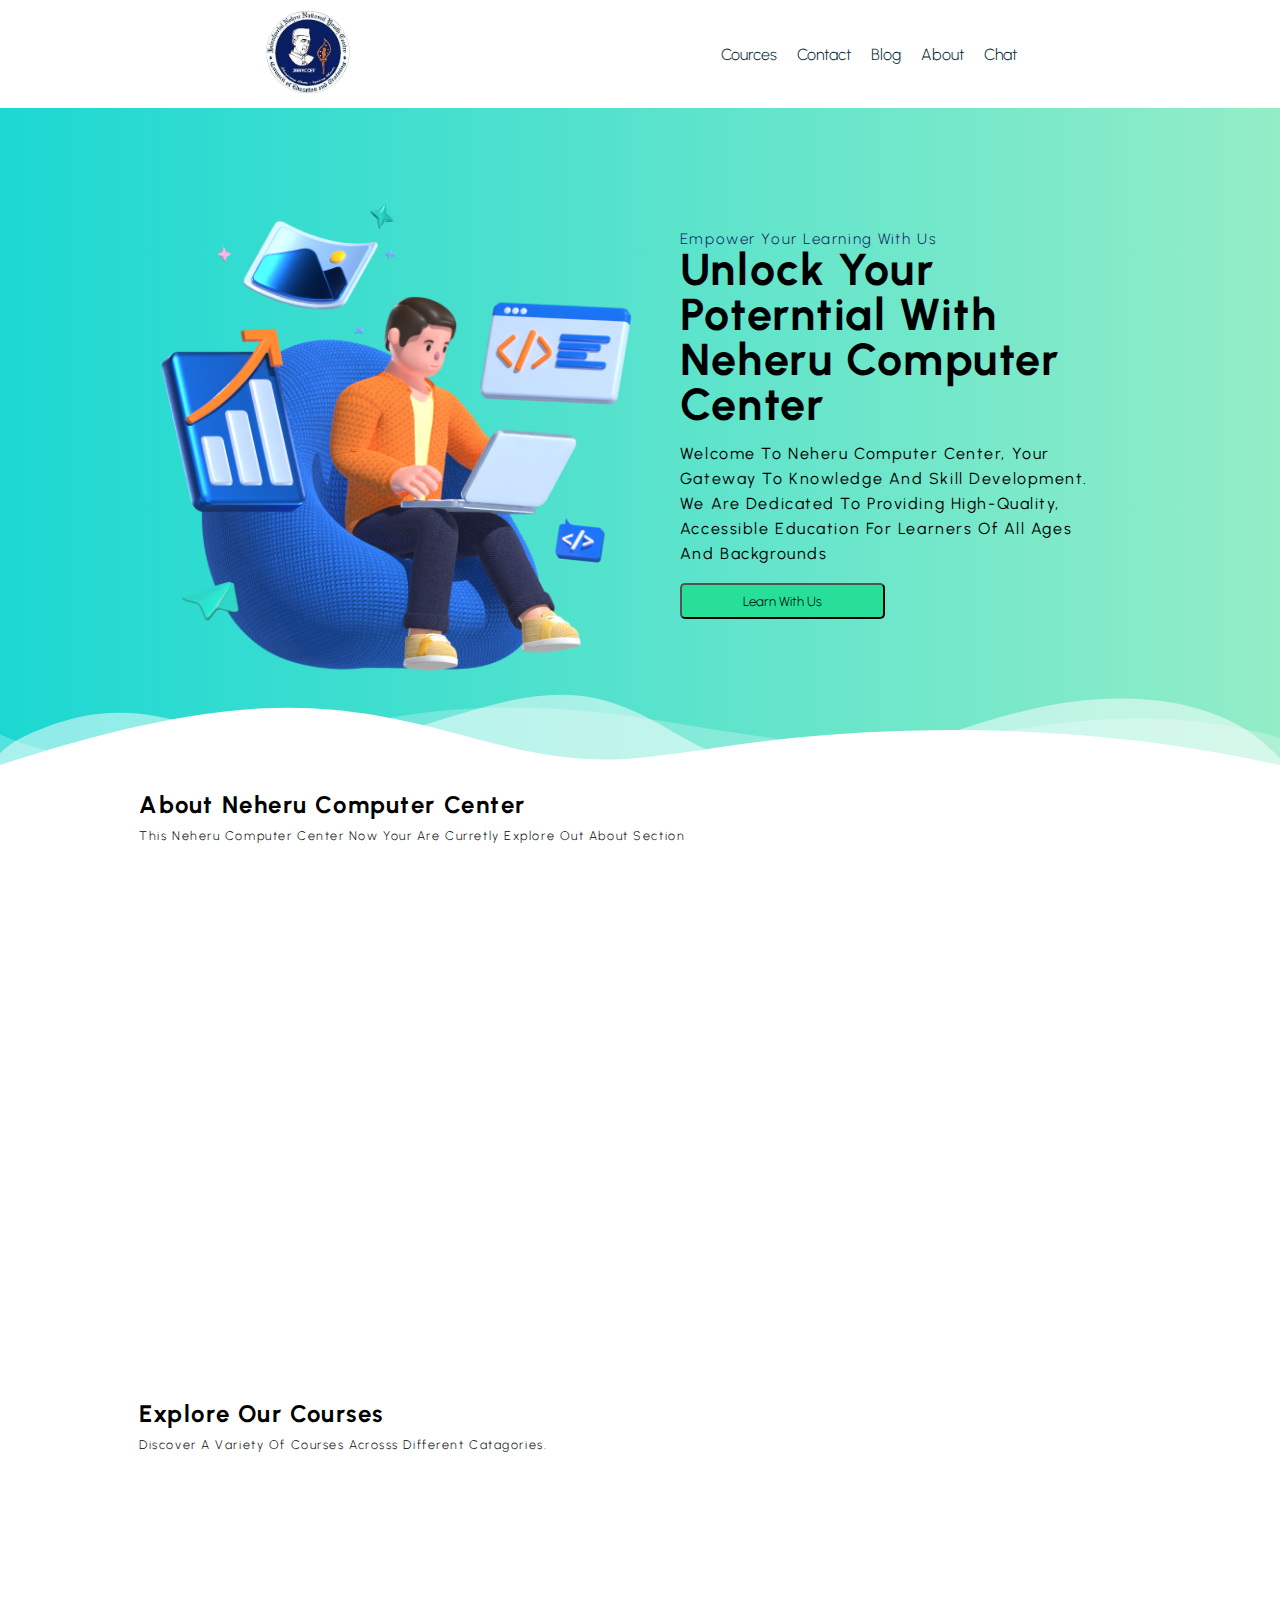
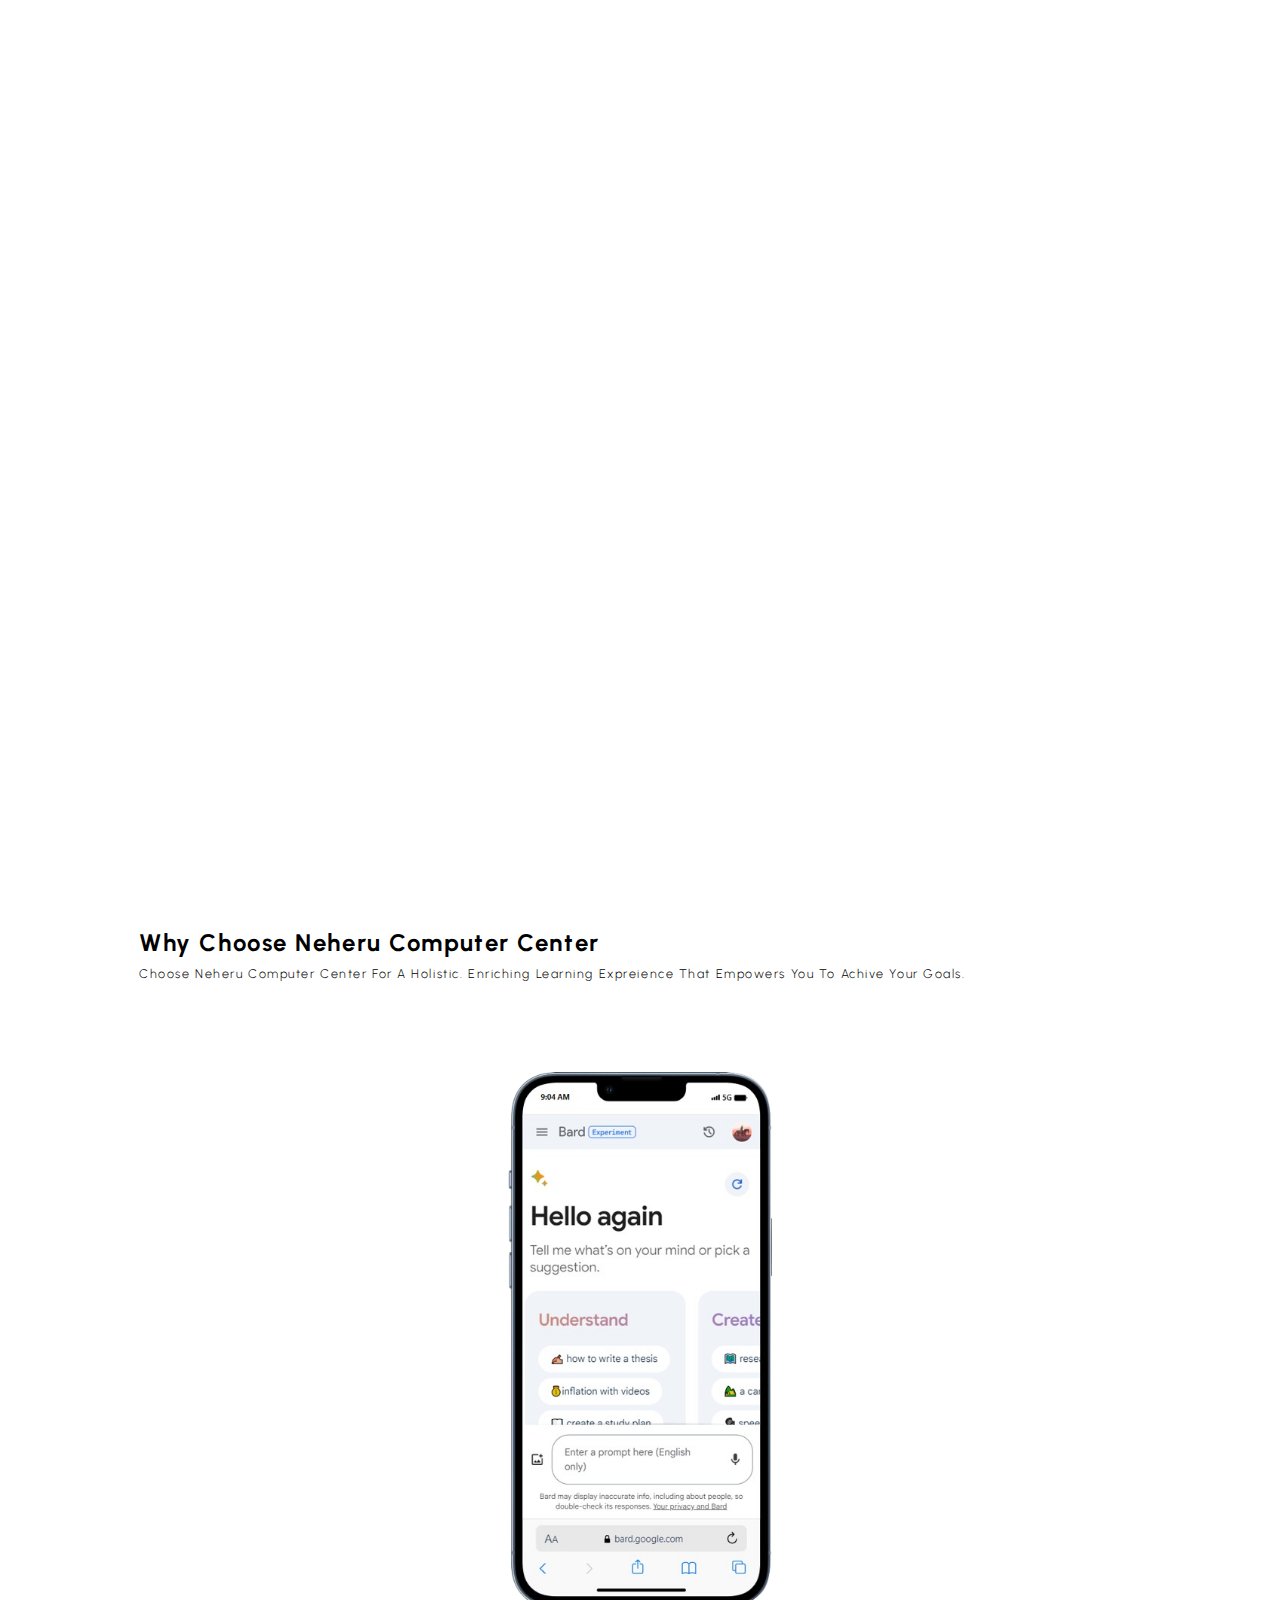
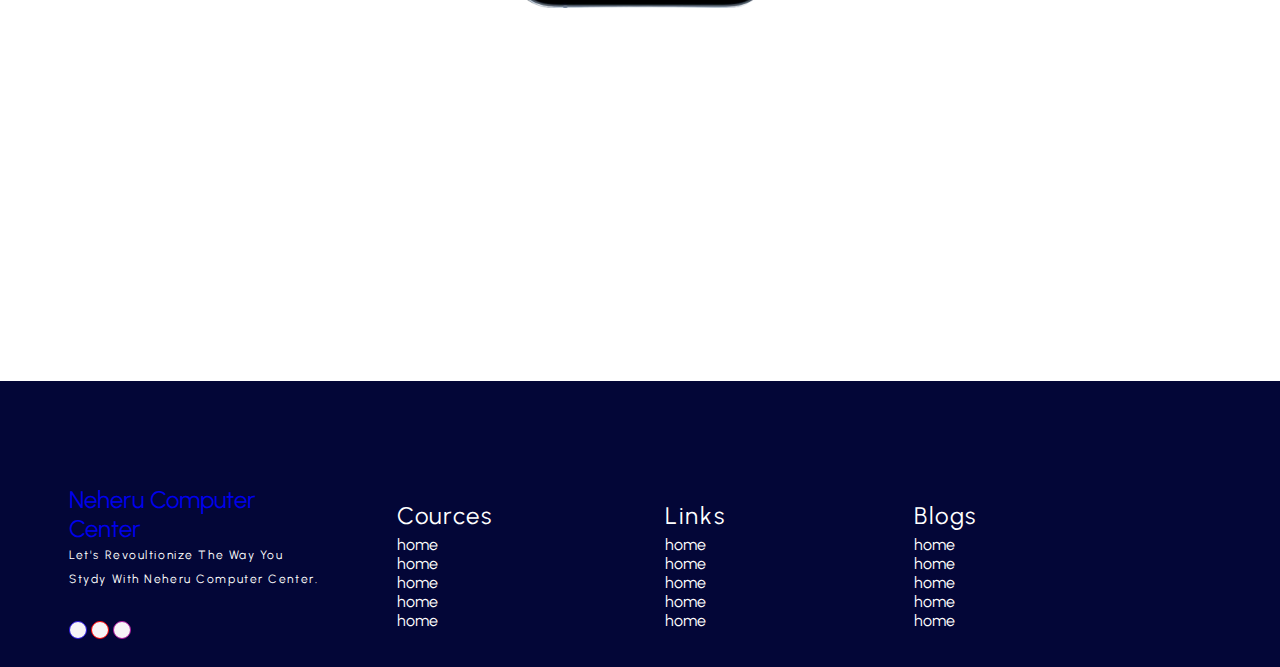
<file: index.html>
<!DOCTYPE html>
<html lang="en">

<head>
    <meta charset="UTF-8">
    <meta name="viewport" content="width=device-width, initial-scale=1.0">
    <title>Neheru computer center</title>
    <link rel="stylesheet" href="styles.css">
    <link rel="preconnect" href="https://fonts.googleapis.com">
    <link rel="preconnect" href="https://fonts.gstatic.com" crossorigin>
    <link rel="preconnect" href="https://fonts.googleapis.com">
    <link rel="preconnect" href="https://fonts.gstatic.com" crossorigin>
    <link href="https://fonts.googleapis.com/css2?family=Urbanist:wght@100;200;300;400;500;600;700;800;900&display=swap"
        rel="stylesheet">
    <link rel="stylesheet" href="https://cdnjs.cloudflare.com/ajax/libs/font-awesome/6.5.1/css/all.min.css"
        integrity="sha512-DTOQO9RWCH3ppGqcWaEA1BIZOC6xxalwEsw9c2QQeAIftl+Vegovlnee1c9QX4TctnWMn13TZye+giMm8e2LwA=="
        crossorigin="anonymous" referrerpolicy="no-referrer" />

    <link rel="stylesheet" href="https://unpkg.com/aos@next/dist/aos.css" />

</head>

<body>
    <!-- ========== Start Nav Section ========== -->



    <header>
        <div class="nav-section">
            <div class="container">
                <div class="logo">
                    <a href="index.html"><img src="download-removebg-preview.png" alt="Error"></a>
                </div>
                <nav>
                    <ul>
                        <li> <a href="cources.html">Cources</a></li>
                        <li> <a href="contact.html">Contact</a></li>
                        <li> <a href="blog.html">Blog</a></li>
                        <li> <a href="about.html">About</a></li>
                        <li> <a href="chat.html">Chat</a></li>
                    </ul>
                </nav>
            </div>
        </div>
    </header>
    <!-- ========== End Nav Section ========== -->
    <!-- ========== Start Landing page Section ========== -->
    <main>

        <div class="container">
            <div class="landing-page">
                <div class="grid grid-two--cols">
                    <div class="landing-first-box" data-aos="fade-up" data-aos-delay="300">
                        <img src="main-hero.png" alt="some error occured">
                    </div>
                    <div class="landing-sec-box">
                        <h6>empower your learning with us</h6>
                        <h2>unlock your poterntial with neheru computer center</h2>
                        <p>Welcome to neheru computer center, your gateway to knowledge and skill
                            development. We are dedicated to providing high-quality,
                            accessible education for learners of all ages and backgrounds</p>
                        <a href="cources.html"><button class="btn vibrate-1">Learn With Us</button></a>
                    </div>
                </div>
            </div>
            <div class="custom-shape-divider-bottom-1703709197">
                <svg data-name="Layer 1" xmlns="http://www.w3.org/2000/svg" viewBox="0 0 1200 120"
                    preserveAspectRatio="none">
                    <path
                        d="M0,0V46.29c47.79,22.2,103.59,32.17,158,28,70.36-5.37,136.33-33.31,206.8-37.5C438.64,32.43,512.34,53.67,583,72.05c69.27,18,138.3,24.88,209.4,13.08,36.15-6,69.85-17.84,104.45-29.34C989.49,25,1113-14.29,1200,52.47V0Z"
                        opacity=".25" class="shape-fill"></path>
                    <path
                        d="M0,0V15.81C13,36.92,27.64,56.86,47.69,72.05,99.41,111.27,165,111,224.58,91.58c31.15-10.15,60.09-26.07,89.67-39.8,40.92-19,84.73-46,130.83-49.67,36.26-2.85,70.9,9.42,98.6,31.56,31.77,25.39,62.32,62,103.63,73,40.44,10.79,81.35-6.69,119.13-24.28s75.16-39,116.92-43.05c59.73-5.85,113.28,22.88,168.9,38.84,30.2,8.66,59,6.17,87.09-7.5,22.43-10.89,48-26.93,60.65-49.24V0Z"
                        opacity=".5" class="shape-fill"></path>
                    <path
                        d="M0,0V5.63C149.93,59,314.09,71.32,475.83,42.57c43-7.64,84.23-20.12,127.61-26.46,59-8.63,112.48,12.24,165.56,35.4C827.93,77.22,886,95.24,951.2,90c86.53-7,172.46-45.71,248.8-84.81V0Z"
                        class="shape-fill"></path>
                </svg>
            </div>
        </div>
    </main>
    <!-- ========== End Landing page Section ========== -->
    <!-- ========== Start About Section ========== -->
    <section class="about">
        <div class="container">
            <div class="heading-text">
                <div>
                    <h2>About Neheru Computer Center</h2>
                </div>
                <div>
                    <p>This neheru computer center now your are curretly explore out about section</p>
                </div>
            </div>
            <div class="grid grid-three-cols">
                <div class="box research"  data-aos="fade-up"
                data-aos-anchor-placement="bottom-bottom"  data-aos-delay="300">
                    <div class="icon">
                        <img class="shake-horizontal" src="research.png" alt="">
                    </div>
                    <h3>Reseach</h3>
                    <p>we start by learning what you need. we look at what's new and exciting in learning and chose
                        topics that match what you want to learn.</p>
                </div>
                <div class="box design"  data-aos="fade-up"
                data-aos-anchor-placement="bottom-bottom"  data-aos-delay="600">
                    <div class="icon">
                        <img src="design.png" alt="">
                    </div>
                    <h3>Design</h3>
                    <p>next, we make the lessons. we make them fun and interesting for you .we make sure they work for
                        different ways people like to learn.</p>
                </div>
                <div class="box devlopment"  data-aos="fade-up"
                data-aos-anchor-placement="bottom-bottom"  data-aos-delay="900">
                    <div class="icon">
                        <img src="dev.png" alt="">
                    </div>
                    <h3>Devlopment</h3>
                    <p>after that. we turn the lessons into things you can use online. we use the latest tools to make
                        sure they work well and make you happy.</p>
                </div>
            </div>
        </div>
    </section>
    <!-- ========== End About Section ========== -->

    <!-- ========== Start courses Section ========== -->

    <section class="courses">
        <div class="container">
            <div class="heading-text">
                <h2>Explore Our Courses</h2>
                <p>Discover a variety of courses acrosss different catagories.</p>
            </div>
            <div class="grid grid-four--cols">
                <div class="con html .slide-in-top" data-aos="zoom-out" data-aos-delay="300">
                    <div class="icon">
                        <i class="fa-brands fa-html5"></i>
                    </div>
                    <h3>Html</h3>
                    <p>The HyperText Markup Language or HTML is the standard markup language for documents designed to
                        be displayed in a web browser.</p>
                </div>
                <div class="con html"   data-aos="zoom-out" data-aos-delay="300">
                    <div class="icon">
                        <i class="fa-brands fa-css3"></i>
                    </div>
                    <h3>CSS</h3>
                    <p>Cascading Style Sheets is a style sheet language used for specifying the presentation and
                        styling.</p>
                </div>
                <div class="con html"  data-aos="zoom-out" data-aos-delay="300">
                    <div class="icon">
                        <i class="fa-brands fa-js"></i>
                    </div>
                    <h3>Js</h3>
                    <p>JavaScript, often abbreviated as JS, is a programming language and core technology of the World
                        Wide Web</p>
                </div>
                <div class="con html"  data-aos="zoom-out" data-aos-delay="300">
                    <div class="icon">
                        <i class="fa-brands fa-python"></i>
                    </div>
                    <h3>Python</h3>
                    <p>Python is a high-level, general-purpose programming language. Its design philosophy emphasizes
                        code readability.</p>
                </div>
                <div class="con html"  data-aos="zoom-out" data-aos-delay="300">
                    <div class="icon">
                        <i class="fa-brands fa-java"></i>
                    </div>
                    <h3>Java</h3>
                    <p>Java is a high-level, class-based, object-oriented programming language that is designed to have
                        as few implementation dependencies as possible</p>
                </div>
                <div class="con html"  data-aos="zoom-out" data-aos-delay="300">
                    <div class="icon">
                        <i class="fa-brands fa-php"></i>
                    </div>
                    <h3>php</h3>
                    <p>PHP is a general-purpose scripting language geared towards web development. It was originally
                        created by Danish-Canadiana</p>
                </div>

                <div class="con html"  data-aos="zoom-out" data-aos-delay="300">
                    <div class="icon">
                        <i class="fa-brands fa-swift"></i>
                    </div>
                    <h3>Swift</h3>
                    <p>Swift is a high-level general-purpose, multi-paradigm, compiled programming language developed by
                        Apple Inc. </p>
                </div>
                <div class="con html"  data-aos="zoom-out" data-aos-delay="300">
                    <div class="icon">
                        <i class="fa-brands fa-react"></i>
                    </div>
                    <h3>React</h3>
                    <p>React is a free and open-source front-end JavaScript library for building user interfaces based
                        on components.</p>
                </div>
                <div class="con html"  data-aos="zoom-out" data-aos-delay="300">
                    <div class="icon">
                        <i class="fa-brands fa-angular"></i>
                    </div>
                    <h3>Angular</h3>
                    <p>Angular is a TypeScript-based, free and open-source single-page web framework.led by the Angular
                        Team at Google and by a community </p>
                </div>
                <div class="con html"  data-aos="zoom-out" data-aos-delay="300">
                    <div class="icon">
                        <i class="fa-brands fa-node"></i>
                    </div>
                    <h3>Node</h3>
                    <p>Node.js is a cross-platform, open-source JavaScript runtime environment that can run on Windows,
                        Linux, Unix, macOS, and more.</p>
                </div>
                <div class="con html"  data-aos="zoom-out" data-aos-delay="300">
                    <div class="icon">
                        <i class="fa-brands fa-aws"></i>
                    </div>
                    <h3>AWS</h3>
                    <p>Amazon Web Services, Inc. is a subsidiary of Amazon that provides on-demand cloud computing
                        platforms and APIs to individuals,</p>
                </div>
            </div>
        </div>
    </section>
    <!-- ========== End courses Section ========== -->
    <!-- ========== Start Why choose Section ========== -->
    <section class="section-why--choose">
        <div class="container">
            <div class="heading-text">
                <h2>Why Choose Neheru Computer Center</h2>
                <p>Choose Neheru computer center for a holistic. enriching learning expreience that empowers you to
                    achive your goals.</p>
            </div>
            <div class="grid grid-three--column">
                <div class="left--div">
                    <div class="why-choose-texts left--box box-one" data-aos="fade-right" data-aos-delay="600">
                        <div class="icon">
                            <p>1</p>
                        </div>
                        <h3>Expert Instructors</h3>
                        <p> Learn from experienced teachers who are passionate about sharing
                            knowledge and guiding you toward success in your learning journey.</p>
                    </div>
                    <div class="why-choose-texts left--box box-two" data-aos="fade-right" data-aos-delay="600">
                        <div class="icon">
                            <p>3</p>
                        </div>
                        <h3>Lifelong Learning Support</h3>
                        <p> Our commitment to your education doesn't end with a certificate.
                            Receive ongoing support and resources for continuous learning and
                            growth.</p>
                    </div>
                    <div class="why-choose-texts left--box box-two" data-aos="fade-right" data-aos-delay="600">
                        <div class="icon">
                            <p>5</p>
                        </div>
                        <h3>Lifelong Learning Support</h3>
                        <p>Our commitment to your education doesn't end with a certificate.
                            Receive ongoing support and resources for continuous learning and
                            growth.</p>
                    </div>
                </div>

                <div class="middle--div">
                    <div class="image">
                        <img src="bard.png" alt="">
                    </div>
                </div>
                <div class="right--div">
                    <div class="why-choose-texts right-box box-two" data-aos="fade-left" data-aos-delay="600">
                        <div class="icon">
                            <p>2</p>
                        </div>
                        <h3>Interactive Lessons</h3>
                        <p>Engage in hands-on learning experiences that make education fun
                            and memorable. Interactive lessons encourage active participation
                            and deeper understanding.</p>
                    </div>
                    <div class="why-choose-texts right-box box-two" data-aos="fade-left" data-aos-delay="600">
                        <div class="icon">
                            <p>4</p>
                        </div>
                        <h3>Expert Instructors</h3>
                        <p>Learn from experienced teachers who are passionate about sharing
                            knowledge and guiding you toward success in your learning journey.</p>
                    </div>
                    <div class="why-choose-texts right-box box-two" data-aos="fade-left" data-aos-delay="600">
                        <div class="icon">
                            <p>6</p>
                        </div>
                        <h3>Lifelong Learning Support</h3>
                        <p>Our commitment to your education doesn't end with a certificate.
                            Receive ongoing support and resources for continuous learning and
                            growth.</p>
                    </div>
                </div>
            </div>
        </div>
    </section>
    <!-- ========== End Why choose Section ========== -->

    <!-- ========== Start contact Section ========== -->
    <section class="contact-home--page">
        <div class="container">
            <div class="grid-two--cols" data-aos="flip-up" data-aos-delay="900">
                <div class="contact-sec-box">
                    <h2>let's revoultionize the way you stydy.</h2>
                    <p>join our free bootcmaps to know us better.</p>
                    <a href="contact.html"><button class="butn">Start Now <i
                                class="fa-solid fa-arrow-right"></i></button></a>
                </div>
                <div class="contact-first-box">
                    <img src="main.png" alt="some error occured">
                </div>
            </div>
        </div>
    </section>
    <!-- ========== End contact Section ========== -->

    <!-- ========== Start FOOTER Section ========== -->
    <footer>
        <div class="container grid">
            <div class="grid-four--cols">
                <div class="footer-1-div">
                    <div class="logo-brand">
                        <a href="index.html" class="footer-shading">Neheru Computer Center</a>
                    </div>
                    <p>let's revoultionize the way you stydy with Neheru computer center.</p>
                    <div class="social-footer-icon">
                        <a href="https://www.facebook.com/" class="facebook"><i class="fa-brands fa-facebook"></i></a>
                        <a href="https://www.youtube.com/" class="youtube"><i class="fa-brands fa-youtube"></i></a>
                        <a href="https://www.instagram.com/" class="insta"><i class="fa-brands fa-instagram"></i></a>
                    </div>
                </div>
                <div class="footer-2-div">
                    <p class="sub-heading">
                        Cources
                    <ul>
                        <li>home</li>
                        <li>home</li>
                        <li>home</li>
                        <li>home</li>
                        <li>home</li>
                    </ul>
                    </p>

                </div>
                <div class="footer-3-div">
                    <p class="sub-heading">
                        Links
                    <ul>
                        <li>home</li>
                        <li>home</li>
                        <li>home</li>
                        <li>home</li>
                        <li>home</li>
                    </ul>
                    </p>
                </div>
                <div class="footer-4-div">
                    <p class="sub-heading">
                        Blogs
                    <ul>
                        <li>home</li>
                        <li>home</li>
                        <li>home</li>
                        <li>home</li>
                        <li>home</li>
                    </ul>
                    </p>
                </div>
            </div>
        </div>
    </footer>
    <!-- ========== End FOOTER Section ========== -->

  <script src="https://unpkg.com/aos@next/dist/aos.js"></script>
  <script>
    AOS.init();
  </script>
</body>

</html>
</file>
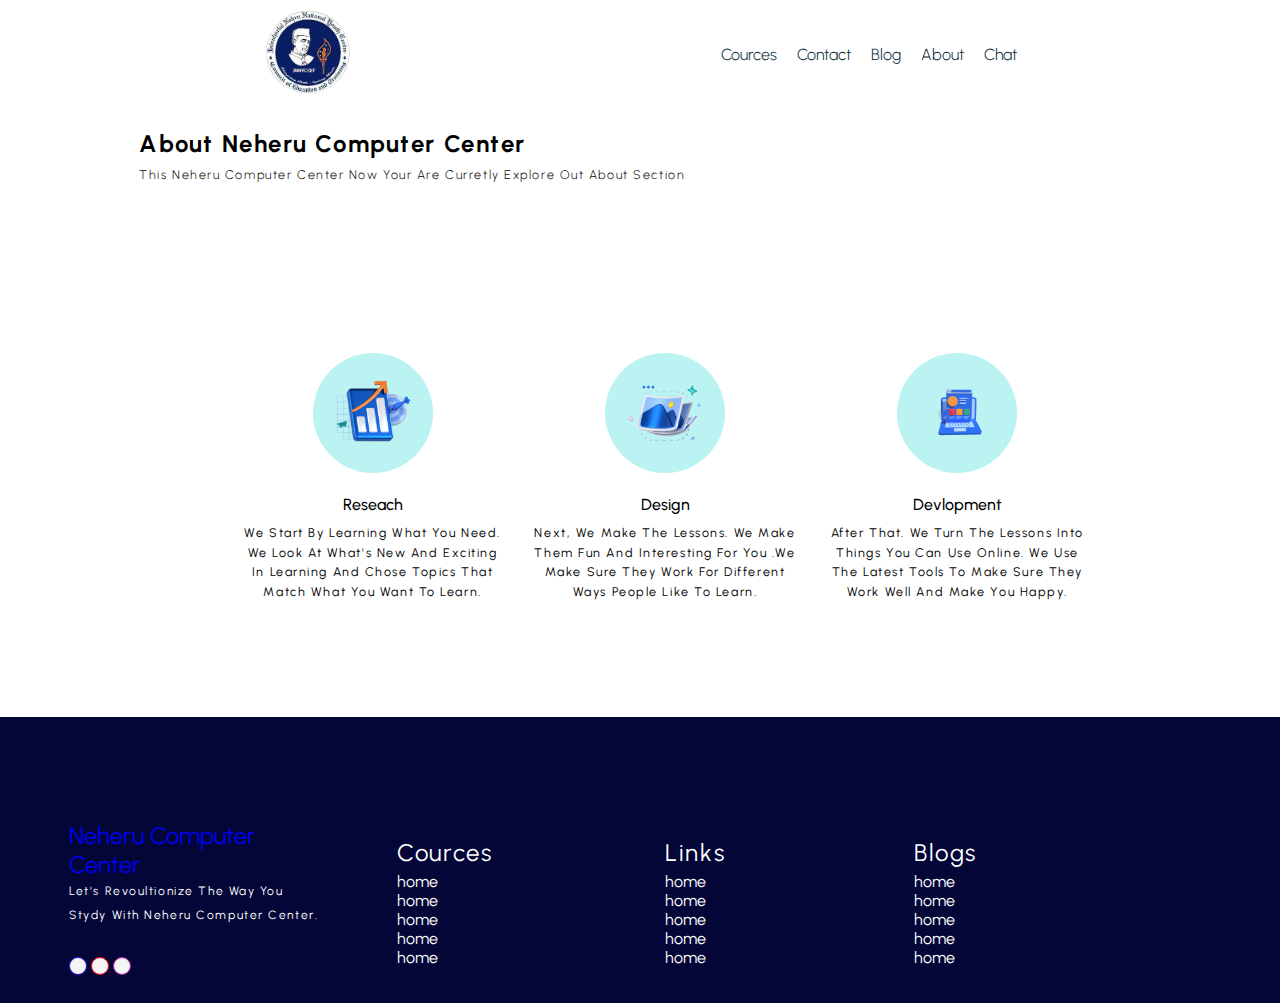
<file: about.html>
<!DOCTYPE html>
<html lang="en">
<head>
    <meta charset="UTF-8">
    <meta name="viewport" content="width=device-width, initial-scale=1.0">
    <title>about</title>
    <link rel="stylesheet" href="styles.css">
    <link rel="preconnect" href="https://fonts.googleapis.com">
    <link rel="preconnect" href="https://fonts.gstatic.com" crossorigin>
    <link rel="preconnect" href="https://fonts.googleapis.com">
    <link rel="preconnect" href="https://fonts.gstatic.com" crossorigin>
    <link href="https://fonts.googleapis.com/css2?family=Urbanist:wght@100;200;300;400;500;600;700;800;900&display=swap"
        rel="stylesheet">
    <link rel="stylesheet" href="https://cdnjs.cloudflare.com/ajax/libs/font-awesome/6.5.1/css/all.min.css"
        integrity="sha512-DTOQO9RWCH3ppGqcWaEA1BIZOC6xxalwEsw9c2QQeAIftl+Vegovlnee1c9QX4TctnWMn13TZye+giMm8e2LwA=="
        crossorigin="anonymous" referrerpolicy="no-referrer" />
</head>
<body>
    <header>
        <div class="nav-section">
            <div class="container">
                <div class="logo">
                    <a href="index.html"><img src="download-removebg-preview.png" alt="Error"></a>
                </div>
                <nav>
                    <ul>
                        <li> <a href="cources.html">Cources</a></li>
                        <li> <a href="contact.html">Contact</a></li>
                        <li> <a href="blog.html">Blog</a></li>
                        <li> <a href="about.html">About</a></li>
                        <li> <a href="chat.html">Chat</a></li>
                    </ul>
                </nav>
            </div>
        </div>
    </header>
    <!-- ========== Start About Section ========== -->
    <section class="about">
        <div class="container">
            <div class="heading-text">
                <div>
                    <h2>About Neheru Computer Center</h2>
                </div>
                <div>
                    <p>This neheru computer center now your are curretly explore out about section</p>
                </div>
            </div>
            <div class="grid grid-three-cols">
                <div class="box research">
                    <div class="icon">
                        <img class="shake-horizontal" src="research.png" alt="">
                    </div>
                    <h3>Reseach</h3>
                    <p>we start by learning what you need. we look at what's new and exciting in learning and chose
                        topics that match what you want to learn.</p>
                </div>
                <div class="box design">
                    <div class="icon">
                        <img src="design.png" alt="">
                    </div>
                    <h3>Design</h3>
                    <p>next, we make the lessons. we make them fun and interesting for you .we make sure they work for
                        different ways people like to learn.</p>
                </div>
                <div class="box devlopment">
                    <div class="icon">
                        <img src="dev.png" alt="">
                    </div>
                    <h3>Devlopment</h3>
                    <p>after that. we turn the lessons into things you can use online. we use the latest tools to make
                        sure they work well and make you happy.</p>
                </div>
            </div>
        </div>
    </section>
    <!-- ========== End About Section ========== -->
     <!-- ========== Start FOOTER Section ========== -->
     <footer>
        <div class="container grid">
            <div class="grid-four--cols">
                <div class="footer-1-div">
                    <div class="logo-brand">
                        <a href="index.html" class="footer-shading">Neheru Computer Center</a>
                    </div>
                    <p>let's revoultionize the way you stydy with Neheru computer center.</p>
                    <div class="social-footer-icon">
                        <a href="https://www.facebook.com/" class="facebook"><i class="fa-brands fa-facebook"></i></a>
                        <a href="https://www.youtube.com/" class="youtube"><i class="fa-brands fa-youtube"></i></a>
                        <a href="https://www.instagram.com/" class="insta"><i class="fa-brands fa-instagram"></i></a>
                    </div>
                </div>
                <div class="footer-2-div">
                    <p class="sub-heading">
                        Cources
                        <ul>
                            <li>home</li>
                            <li>home</li>
                            <li>home</li>
                            <li>home</li>
                            <li>home</li>
                        </ul>
                    </p>
                    
                </div>
                <div class="footer-3-div">
                    <p class="sub-heading">
                        Links
                        <ul>
                            <li>home</li>
                            <li>home</li>
                            <li>home</li>
                            <li>home</li>
                            <li>home</li>
                        </ul>
                    </p>
                </div>
                <div class="footer-4-div">
                    <p class="sub-heading">
                        Blogs
                        <ul>
                            <li>home</li>
                            <li>home</li>
                            <li>home</li>
                            <li>home</li>
                            <li>home</li>
                        </ul>
                    </p>
                </div>
            </div>
        </div>
    </footer>
    <!-- ========== End FOOTER Section ========== -->


</body>
</html>
</file>
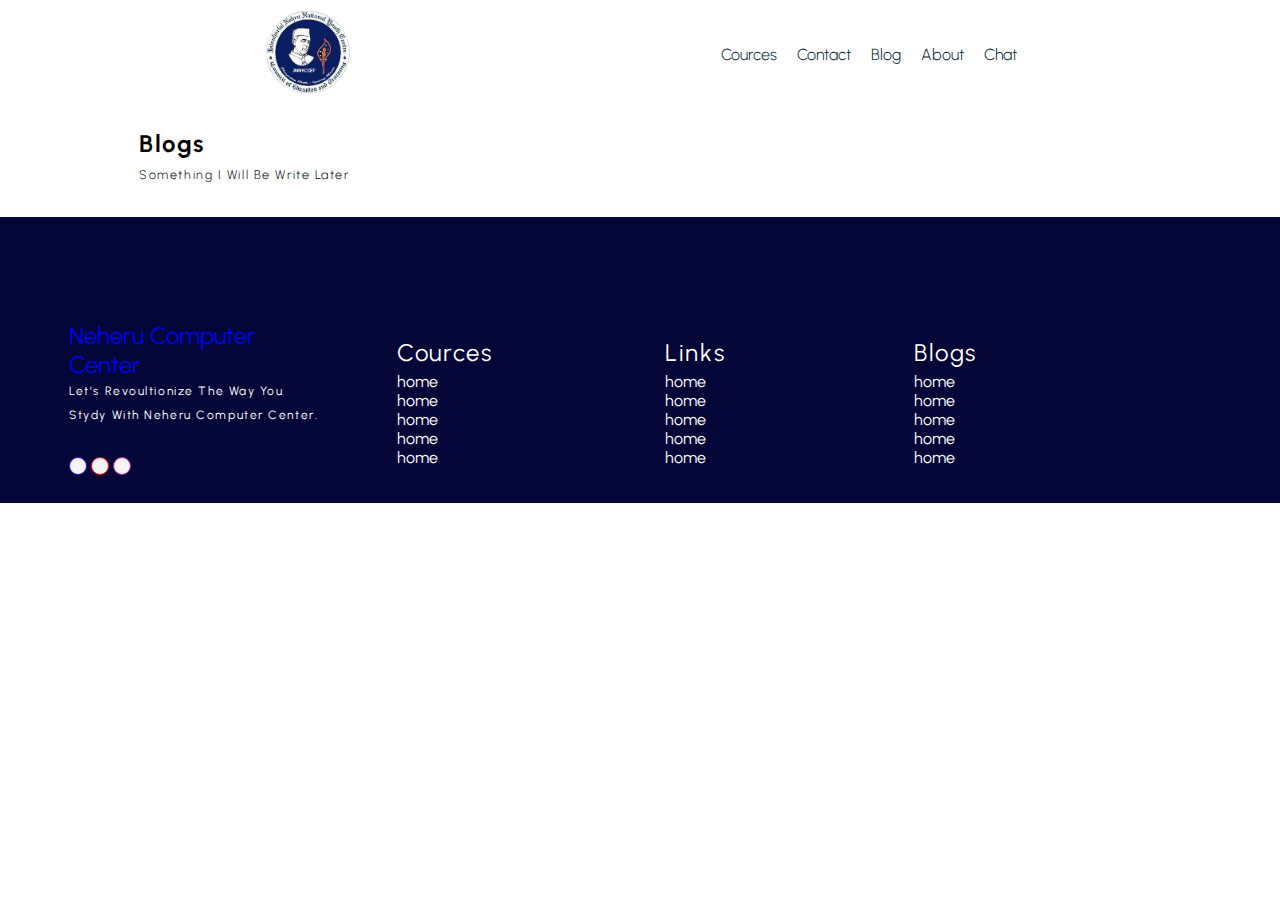
<file: blog.html>
<!DOCTYPE html>
<html lang="en">

<head>
    <meta charset="UTF-8">
    <meta name="viewport" content="width=device-width, initial-scale=1.0">
    <title>Blog</title>
    <link rel="stylesheet" href="styles.css">
    <link rel="preconnect" href="https://fonts.googleapis.com">
    <link rel="preconnect" href="https://fonts.gstatic.com" crossorigin>
    <link rel="preconnect" href="https://fonts.googleapis.com">
    <link rel="preconnect" href="https://fonts.gstatic.com" crossorigin>
    <link href="https://fonts.googleapis.com/css2?family=Urbanist:wght@100;200;300;400;500;600;700;800;900&display=swap"
        rel="stylesheet">
    <link rel="stylesheet" href="https://cdnjs.cloudflare.com/ajax/libs/font-awesome/6.5.1/css/all.min.css"
        integrity="sha512-DTOQO9RWCH3ppGqcWaEA1BIZOC6xxalwEsw9c2QQeAIftl+Vegovlnee1c9QX4TctnWMn13TZye+giMm8e2LwA=="
        crossorigin="anonymous" referrerpolicy="no-referrer" />
</head>

<body>
    <header>
        <div class="nav-section">
            <div class="container">
                <div class="logo">
                   <a href="index.html"><img src="download-removebg-preview.png" alt="Error"></a>
                </div>
                <nav>
                    <ul>
                        <li> <a href="cources.html">Cources</a></li>
                        <li> <a href="contact.html">Contact</a></li>
                        <li> <a href="blog.html">Blog</a></li>
                        <li> <a href="about.html">About</a></li>
                        <li> <a href="chat.html">Chat</a></li>
                    </ul>
                </nav>
            </div>
        </div>
    </header>

    <!-- ========== End header Section ========== -->
    <!-- ========== Start blog Section ========== -->
    
    <section class="blog">
        <div class="container">
            <div class="heading-text">
                <h2>Blogs</h2>
                <p>something i will be write later</p>
            </div>
        </div>
    </section>
    <!-- ========== End blog Section ========== -->
    
    <!-- ========== Start FOOTER Section ========== -->
    <footer>
        <div class="container grid">
            <div class="grid-four--cols">
                <div class="footer-1-div">
                    <div class="logo-brand">
                        <a href="index.html" class="footer-shading">Neheru Computer Center</a>
                    </div>
                    <p>let's revoultionize the way you stydy with Neheru computer center.</p>
                    <div class="social-footer-icon">
                        <a href="https://www.facebook.com/" class="facebook"><i class="fa-brands fa-facebook"></i></a>
                        <a href="https://www.youtube.com/" class="youtube"><i class="fa-brands fa-youtube"></i></a>
                        <a href="https://www.instagram.com/" class="insta"><i class="fa-brands fa-instagram"></i></a>
                    </div>
                </div>
                <div class="footer-2-div">
                    <p class="sub-heading">
                        Cources
                        <ul>
                            <li>home</li>
                            <li>home</li>
                            <li>home</li>
                            <li>home</li>
                            <li>home</li>
                        </ul>
                    </p>
                    
                </div>
                <div class="footer-3-div">
                    <p class="sub-heading">
                        Links
                        <ul>
                            <li>home</li>
                            <li>home</li>
                            <li>home</li>
                            <li>home</li>
                            <li>home</li>
                        </ul>
                    </p>
                </div>
                <div class="footer-4-div">
                    <p class="sub-heading">
                        Blogs
                        <ul>
                            <li>home</li>
                            <li>home</li>
                            <li>home</li>
                            <li>home</li>
                            <li>home</li>
                        </ul>
                    </p>
                </div>
            </div>
        </div>
    </footer>
    <!-- ========== End FOOTER Section ========== -->
</file>
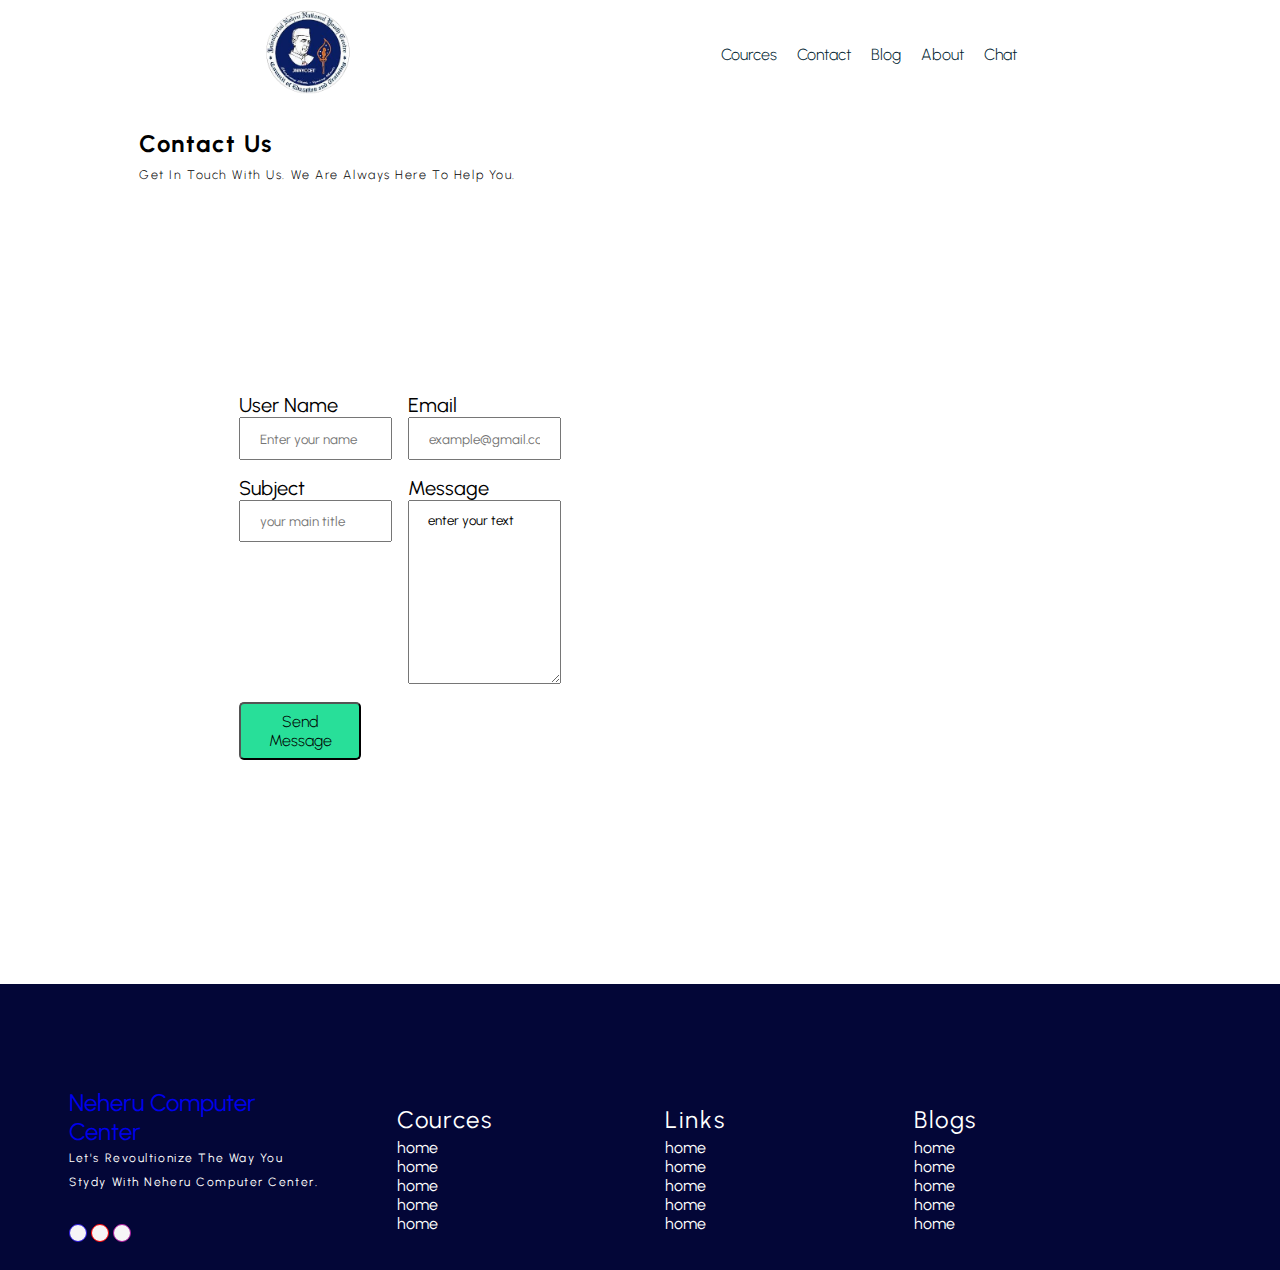
<file: contact.html>
<!DOCTYPE html>
<html lang="en">

<head>
    <meta charset="UTF-8">
    <meta name="viewport" content="width=device-width, initial-scale=1.0">
    <title>contact</title>
    <link rel="stylesheet" href="styles.css">
    <link rel="preconnect" href="https://fonts.googleapis.com">
    <link rel="preconnect" href="https://fonts.gstatic.com" crossorigin>
    <link rel="preconnect" href="https://fonts.googleapis.com">
    <link rel="preconnect" href="https://fonts.gstatic.com" crossorigin>
    <link href="https://fonts.googleapis.com/css2?family=Urbanist:wght@100;200;300;400;500;600;700;800;900&display=swap"
        rel="stylesheet">
    <link rel="stylesheet" href="https://cdnjs.cloudflare.com/ajax/libs/font-awesome/6.5.1/css/all.min.css"
        integrity="sha512-DTOQO9RWCH3ppGqcWaEA1BIZOC6xxalwEsw9c2QQeAIftl+Vegovlnee1c9QX4TctnWMn13TZye+giMm8e2LwA=="
        crossorigin="anonymous" referrerpolicy="no-referrer" />
    <style>
        .grid-two--cols {
            width: 100%;
            gap: 10rem;
        }

        .grid-two--cols img {
            width: 100%;
            height: auto;
        }

        label {
            font-size: 2.5rem;
            display: block;
            text-transform: capitalize;
        }

        form .grid-two--cols {
            gap: 2rem;
        }

        input,
        textarea {
            width: 100%;
            padding: 1.4rem 2.4rem;
        }

        .btn-submit {
            display: inline-block;
            border-radius: 5px;
            padding: 1rem 3.5rem;
            width: 80%;
            font-size: 2rem;
            text-transform: capitalize;
            font-weight: 300;
            transition: all 0.6s;
            background-color: #28DF99;
            cursor: pointer;
            &:hover{
                background-color: aqua;
            }
        }
    </style>
</head>

<body>
    <header>
        <div class="nav-section">
            <div class="container">
                <div class="logo">
                    <a href="index.html"><img src="download-removebg-preview.png" alt="Error"></a>
                </div>
                <nav>
                    <ul>
                        <li> <a href="cources.html">Cources</a></li>
                        <li> <a href="contact.html">Contact</a></li>
                        <li> <a href="blog.html">Blog</a></li>
                        <li> <a href="about.html">About</a></li>
                        <li> <a href="chat.html">Chat</a></li>
                    </ul>
                </nav>
            </div>
        </div>
    </header>
    <!-- ========== End Nav Section ========== -->
    <!-- ========== Start contact Section ========== -->

    <section class="contact">
        <div class="container">
            <div class="heading-text">
                <h2>Contact Us</h2>
                <p>Get in touch with us. We are always here to help you.</p>
            </div>
            <div class="grid grid-two--cols mb-3">
                <div class="first-box">
                    <form action="#">
                        <div class="grid grid-two--cols">
                            <div class="user">
                                <label for="username">user name</label>
                                <input type="text" name="username" id="username" required autocomplete="off"
                                    placeholder="Enter your name">
                            </div>
                            <div>
                                <label for="email">Email</label>
                                <input type="text" name="username" id="email" required autocomplete="off"
                                    placeholder="example@gmail.com">
                            </div>
                            <div class="mb-3">
                                <label for="subject">subject</label>
                                <input type="text" name="subject" id="subject" required autocomplete="off"
                                    placeholder="your main title">
                            </div>
                            <div class="mb-3">
                                <label for="message">message</label>
                                <textarea name="message id=" message cols="30" rows="10">enter your text</textarea>
                            </div>
                            <div><button type="submit" class="btn-submit">send message</button></div>
                        </div>
                    </form>
                </div>
                <div class="second-box">
                    <iframe
                        src="https://www.google.com/maps/embed?pb=!1m18!1m12!1m3!1d105713.39206738267!2d74.72435458743914!3d34.10683312964286!2m3!1f0!2f0!3f0!3m2!1i1024!2i768!4f13.1!3m3!1m2!1s0x38e1855686e3c5ef%3A0x66244b7cc1e305c6!2sSrinagar!5e0!3m2!1sen!2sin!4v1705330236254!5m2!1sen!2sin"
                        width="600" height="450" style="border:0;" allowfullscreen="" loading="lazy"
                        referrerpolicy="no-referrer-when-downgrade"></iframe>
                </div>
            </div>
        </div>
    </section>
    <!-- ========== End contact Section ========== -->
    <!-- ========== Start FOOTER Section ========== -->
    <footer>
        <div class="container grid">
            <div class="grid-four--cols">
                <div class="footer-1-div">
                    <div class="logo-brand">
                        <a href="index.html" class="footer-shading">Neheru Computer Center</a>
                    </div>
                    <p>let's revoultionize the way you stydy with Neheru computer center.</p>
                    <div class="social-footer-icon">
                        <a href="https://www.facebook.com/" class="facebook"><i class="fa-brands fa-facebook"></i></a>
                        <a href="https://www.youtube.com/" class="youtube"><i class="fa-brands fa-youtube"></i></a>
                        <a href="https://www.instagram.com/" class="insta"><i class="fa-brands fa-instagram"></i></a>
                    </div>
                </div>
                <div class="footer-2-div">
                    <p class="sub-heading">
                        Cources
                    <ul>
                        <li>home</li>
                        <li>home</li>
                        <li>home</li>
                        <li>home</li>
                        <li>home</li>
                    </ul>
                    </p>

                </div>
                <div class="footer-3-div">
                    <p class="sub-heading">
                        Links
                    <ul>
                        <li>home</li>
                        <li>home</li>
                        <li>home</li>
                        <li>home</li>
                        <li>home</li>
                    </ul>
                    </p>
                </div>
                <div class="footer-4-div">
                    <p class="sub-heading">
                        Blogs
                    <ul>
                        <li>home</li>
                        <li>home</li>
                        <li>home</li>
                        <li>home</li>
                        <li>home</li>
                    </ul>
                    </p>
                </div>
            </div>
        </div>
    </footer>
    <!-- ========== End FOOTER Section ========== -->
</file>
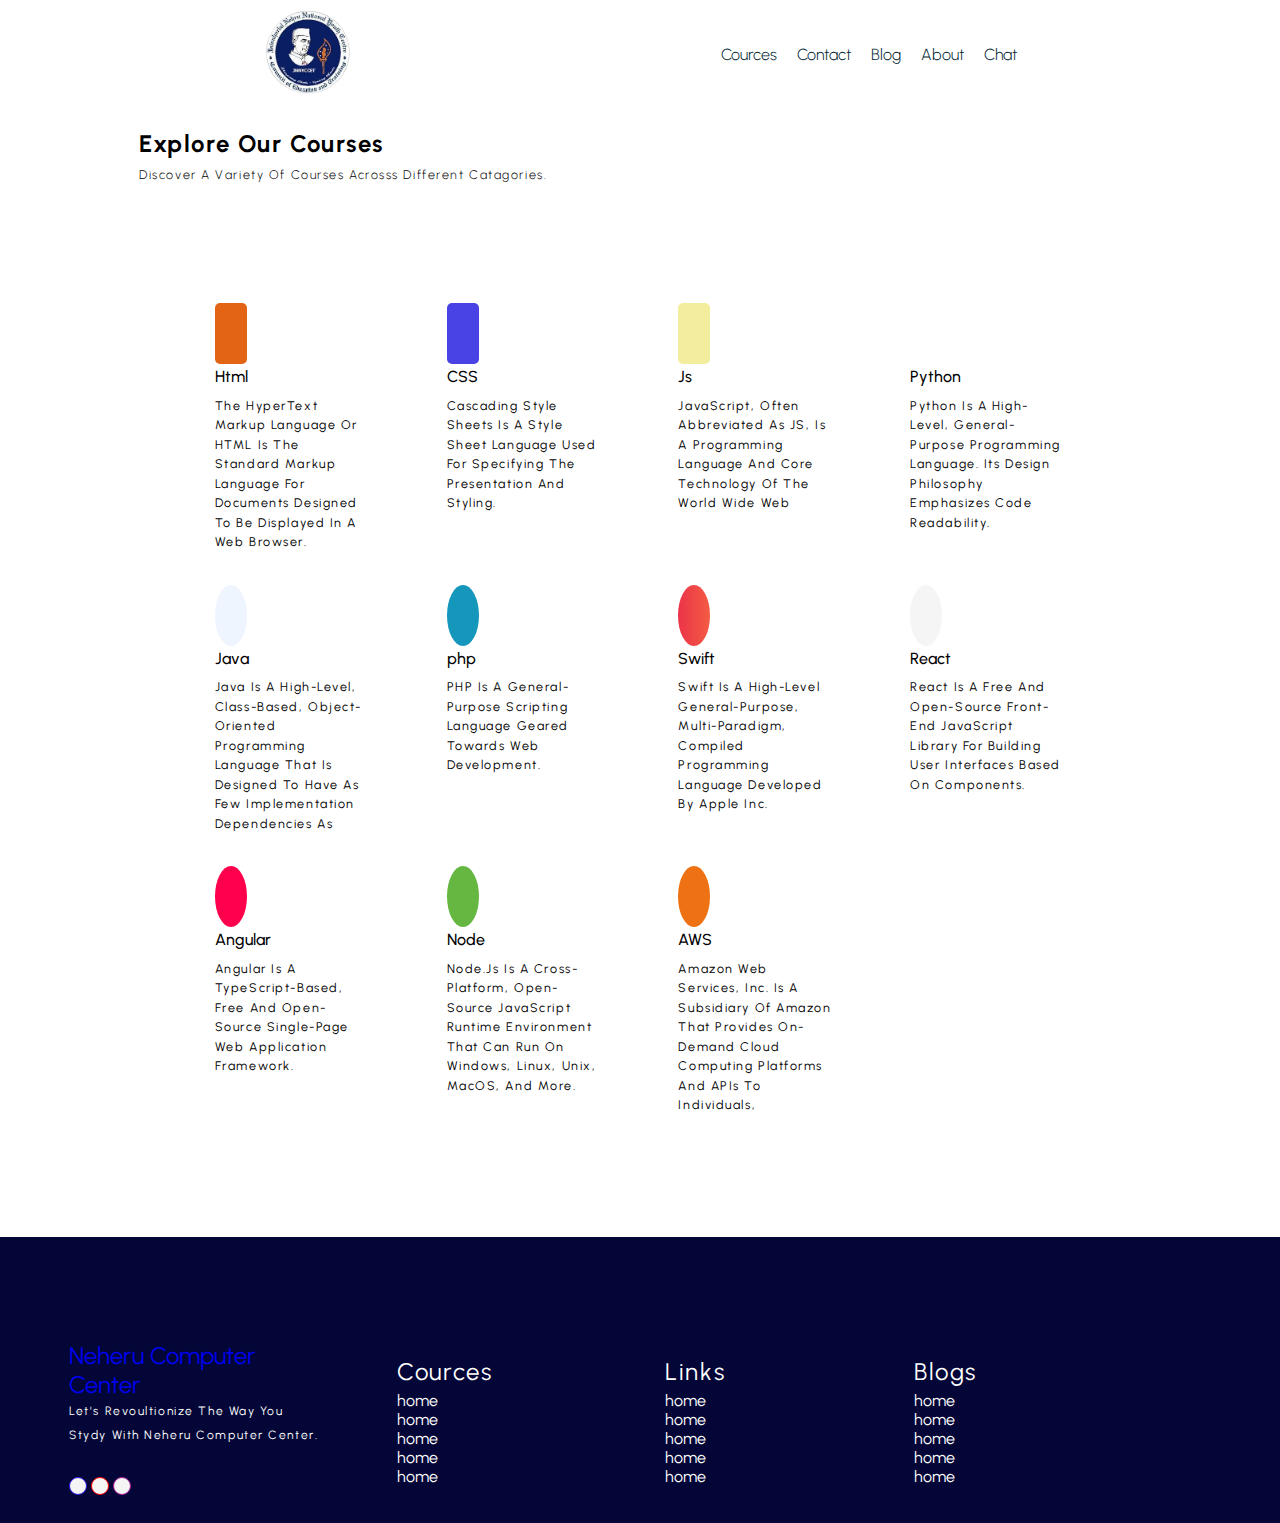
<file: cources.html>
<!DOCTYPE html>
<html lang="en">
<head>
    <meta charset="UTF-8">
    <meta name="viewport" content="width=device-width, initial-scale=1.0">
    <title>cources</title>
    <link rel="stylesheet" href="styles.css">
    <link rel="preconnect" href="https://fonts.googleapis.com">
    <link rel="preconnect" href="https://fonts.gstatic.com" crossorigin>
    <link rel="preconnect" href="https://fonts.googleapis.com">
    <link rel="preconnect" href="https://fonts.gstatic.com" crossorigin>
    <link href="https://fonts.googleapis.com/css2?family=Urbanist:wght@100;200;300;400;500;600;700;800;900&display=swap"
        rel="stylesheet">
    <link rel="stylesheet" href="https://cdnjs.cloudflare.com/ajax/libs/font-awesome/6.5.1/css/all.min.css"
        integrity="sha512-DTOQO9RWCH3ppGqcWaEA1BIZOC6xxalwEsw9c2QQeAIftl+Vegovlnee1c9QX4TctnWMn13TZye+giMm8e2LwA=="
        crossorigin="anonymous" referrerpolicy="no-referrer" />
</head>
<body>
    <header>
        <div class="nav-section">
            <div class="container">
                <div class="logo">
                    <a href="index.html"><img src="download-removebg-preview.png" alt="Error"></a>
                </div>
                <nav>
                    <ul>
                        <li> <a href="cources.html">Cources</a></li>
                        <li> <a href="contact.html">Contact</a></li>
                        <li> <a href="blog.html">Blog</a></li>
                        <li> <a href="about.html">About</a></li>
                        <li> <a href="chat.html">Chat</a></li>
                    </ul>
                </nav>
            </div>
        </div>
    </header>
     <!-- ========== Start courses Section ========== -->

     <section class="courses">
        <div class="container">
            <div class="heading-text">
                <h2>Explore Our Courses</h2>
                <p>Discover a variety of courses acrosss different catagories.</p>
            </div>
            <div class="grid grid-four--cols">
                <div class="con html .slide-in-top">
                    <div class="icon">
                        <i class="fa-brands fa-html5"></i>
                    </div>
                    <h3>Html</h3>
                    <p>The HyperText Markup Language or HTML is the standard markup language for documents designed to
                        be displayed in a web browser.</p>
                </div>
                <div class="con html">
                    <div class="icon">
                        <i class="fa-brands fa-css3"></i>
                    </div>
                    <h3>CSS</h3>
                    <p>Cascading Style Sheets is a style sheet language used for specifying the presentation and styling.</p>
                </div>
                <div class="con html">
                    <div class="icon">
                        <i class="fa-brands fa-js"></i>
                    </div>
                    <h3>Js</h3>
                    <p>JavaScript, often abbreviated as JS, is a programming language and core technology of the World
                        Wide Web</p>
                </div>
                <div class="con html">
                    <div class="icon">
                        <i class="fa-brands fa-python"></i>
                    </div>
                    <h3>Python</h3>
                    <p>Python is a high-level, general-purpose programming language. Its design philosophy emphasizes code readability.</p>
                </div>
                <div class="con html">
                    <div class="icon">
                        <i class="fa-brands fa-java"></i>
                    </div>
                    <h3>Java</h3>
                    <p>Java is a high-level, class-based, object-oriented programming language that is designed to have
                        as few implementation dependencies as possible</p>
                </div>
                <div class="con html">
                    <div class="icon">
                        <i class="fa-brands fa-php"></i>
                    </div>
                    <h3>php</h3>
                    <p>PHP is a general-purpose scripting language geared towards web development. </p>
                </div>

                <div class="con html">
                    <div class="icon">
                        <i class="fa-brands fa-swift"></i>
                    </div>
                    <h3>Swift</h3>
                    <p>Swift is a high-level general-purpose, multi-paradigm, compiled programming language developed by
                        Apple Inc. </p>
                </div>
                <div class="con html">
                    <div class="icon">
                        <i class="fa-brands fa-react"></i>
                    </div>
                    <h3>React</h3>
                    <p>React is a free and open-source front-end JavaScript library for building user interfaces based
                        on components.</p>
                </div>
                <div class="con html">
                    <div class="icon">
                        <i class="fa-brands fa-angular"></i>
                    </div>
                    <h3>Angular</h3>
                    <p>Angular is a TypeScript-based, free and open-source single-page web application framework.</p>
                </div>
                <div class="con html">
                    <div class="icon">
                        <i class="fa-brands fa-node"></i>
                    </div>
                    <h3>Node</h3>
                    <p>Node.js is a cross-platform, open-source JavaScript runtime environment that can run on Windows,
                        Linux, Unix, macOS, and more.</p>
                </div>
                <div class="con html">
                    <div class="icon">
                        <i class="fa-brands fa-aws"></i>
                    </div>
                    <h3>AWS</h3>
                    <p>Amazon Web Services, Inc. is a subsidiary of Amazon that provides on-demand cloud computing
                        platforms and APIs to individuals,</p>
                </div>
            </div>
        </div>
    </section>
    <!-- ========== End courses Section ========== -->
     <!-- ========== Start FOOTER Section ========== -->
     <footer>
        <div class="container grid">
            <div class="grid-four--cols">
                <div class="footer-1-div">
                    <div class="logo-brand">
                        <a href="index.html" class="footer-shading">Neheru Computer Center</a>
                    </div>
                    <p>let's revoultionize the way you stydy with Neheru computer center.</p>
                    <div class="social-footer-icon">
                        <a href="https://www.facebook.com/" class="facebook"><i class="fa-brands fa-facebook"></i></a>
                        <a href="https://www.youtube.com/" class="youtube"><i class="fa-brands fa-youtube"></i></a>
                        <a href="https://www.instagram.com/" class="insta"><i class="fa-brands fa-instagram"></i></a>
                    </div>
                </div>
                <div class="footer-2-div">
                    <p class="sub-heading">
                        Cources
                        <ul>
                            <li>home</li>
                            <li>home</li>
                            <li>home</li>
                            <li>home</li>
                            <li>home</li>
                        </ul>
                    </p>
                    
                </div>
                <div class="footer-3-div">
                    <p class="sub-heading">
                        Links
                        <ul>
                            <li>home</li>
                            <li>home</li>
                            <li>home</li>
                            <li>home</li>
                            <li>home</li>
                        </ul>
                    </p>
                </div>
                <div class="footer-4-div">
                    <p class="sub-heading">
                        Blogs
                        <ul>
                            <li>home</li>
                            <li>home</li>
                            <li>home</li>
                            <li>home</li>
                            <li>home</li>
                        </ul>
                    </p>
                </div>
            </div>
        </div>
    </footer>
    <!-- ========== End FOOTER Section ========== -->
</file>
<file: styles.css>
/* ! Base Rule */
* {
    margin: 0px;
    padding: 0px;
    box-sizing: border-box;
    font-family: 'Urbanist', sans-serif;
}

html {
    font-size: 62.5%;
    /* 1rem = 10px */
    scroll-behavior: smooth;
}

h2,
h6,
p {
    text-transform: capitalize;
    line-height: 1;
    letter-spacing: 1.56px;
}

.container {
    width: 142rem;
    margin: 0 auto;
    padding: 3rem 2.4rem;
}

/* ! Plug in */
.custom-shape-divider-bottom-1703709197 {
    position: absolute;
    bottom: 0;
    left: 0;
    width: 100%;
    overflow: hidden;
    line-height: 0;
    transform: rotate(180deg);
}

.custom-shape-divider-bottom-1703709197 svg {
    position: relative;
    display: block;
    width: calc(100% + 1.3px);
    height: 81px;
}

.custom-shape-divider-bottom-1703709197 .shape-fill {
    fill: #FFFFFF;
}

/* ! Theme */
:root {
    --landing-page-color: linear-gradient(to right, #1cd8d2, #93edc7);
}

/* ! Keyframes/Animations */
/* * ----------------------------------------
 * animation text-focus-in
 * ----------------------------------------
  */
@-webkit-keyframes text-focus-in {
    0% {
        -webkit-filter: blur(12px);
        filter: blur(12px);
        opacity: 0;
    }

    100% {
        -webkit-filter: blur(0px);
        filter: blur(0px);
        opacity: 1;
    }
}

@keyframes text-focus-in {
    0% {
        -webkit-filter: blur(12px);
        filter: blur(12px);
        opacity: 0;
    }

    100% {
        -webkit-filter: blur(0px);
        filter: blur(0px);
        opacity: 1;
    }
}

/* * ----------------------------------------
* animation vibrate-1
* ---------------------------------------- */

@-webkit-keyframes vibrate-1 {
    0% {
        -webkit-transform: translate(0);
        transform: translate(0);
    }

    20% {
        -webkit-transform: translate(-2px, 2px);
        transform: translate(-2px, 2px);
    }

    40% {
        -webkit-transform: translate(-2px, -2px);
        transform: translate(-2px, -2px);
    }

    60% {
        -webkit-transform: translate(2px, 2px);
        transform: translate(2px, 2px);
    }

    80% {
        -webkit-transform: translate(2px, -2px);
        transform: translate(2px, -2px);
    }

    100% {
        -webkit-transform: translate(0);
        transform: translate(0);
    }
}

@keyframes vibrate-1 {
    0% {
        -webkit-transform: translate(0);
        transform: translate(0);
    }

    20% {
        -webkit-transform: translate(-2px, 2px);
        transform: translate(-2px, 2px);
    }

    40% {
        -webkit-transform: translate(-2px, -2px);
        transform: translate(-2px, -2px);
    }

    60% {
        -webkit-transform: translate(2px, 2px);
        transform: translate(2px, 2px);
    }

    80% {
        -webkit-transform: translate(2px, -2px);
        transform: translate(2px, -2px);
    }

    100% {
        -webkit-transform: translate(0);
        transform: translate(0);
    }
}

/* * ----------------------------------------
 * animation shake-horizontal
 * ----------------------------------------
  */
@-webkit-keyframes shake-horizontal {

    0%,
    100% {
        -webkit-transform: translateX(0);
        transform: translateX(0);
    }

    10%,
    30%,
    50%,
    70% {
        -webkit-transform: translateX(-10px);
        transform: translateX(-10px);
    }

    20%,
    40%,
    60% {
        -webkit-transform: translateX(10px);
        transform: translateX(10px);
    }

    80% {
        -webkit-transform: translateX(8px);
        transform: translateX(8px);
    }

    90% {
        -webkit-transform: translateX(-8px);
        transform: translateX(-8px);
    }
}

@keyframes shake-horizontal {

    0%,
    100% {
        -webkit-transform: translateX(0);
        transform: translateX(0);
    }

    10%,
    30%,
    50%,
    70% {
        -webkit-transform: translateX(-10px);
        transform: translateX(-10px);
    }

    20%,
    40%,
    60% {
        -webkit-transform: translateX(10px);
        transform: translateX(10px);
    }

    80% {
        -webkit-transform: translateX(8px);
        transform: translateX(8px);
    }

    90% {
        -webkit-transform: translateX(-8px);
        transform: translateX(-8px);
    }
}

/* ! Module */

.heading-text {
    font-size: 2rem;
    font-weight: 300;
    text-transform: capitalize;

    & p {
        font-size: 1.56rem;
        line-height: 3;
    }

}

/* ! State */
.btn:hover {
    cursor: pointer;
    width: 60%;
    background-color: #40DFEF;
}

.con:hover {
    box-shadow: rgba(50, 50, 93, 0.25) 0px 50px 100px -20px, rgba(0, 0, 0, 0.3) 0px 30px 60px -30px, rgba(10, 37, 64, 0.35) 0px -2px 6px 0px inset;
    border-radius: 5px;
    scale: 1.1;
    -webkit-border-radius: 5px;
    -moz-border-radius: 5px;
    -ms-border-radius: 5px;
    -o-border-radius: 5px;
}

/* ! Layout */
.grid {
    display: grid;
    gap: 60px;

    & h3 {
        font-size: 2rem;
        margin: 2.4rem 0 1.2rem 0;
    }

    & p {
        font-size: 1.56rem;
        line-height: 1.56;
    }
}

.grid-two--cols {
    grid-template-columns: 1fr 1fr;
}

.grid-three-cols {
    grid-template-columns: repeat(3, 1fr);
    text-align: center;
    padding: 60px 0 0 50px;
}

.grid-four--cols {
    grid-template-columns: repeat(4, 1fr);

}

.grid-three--column {
    grid-template-columns: repeat(3, 1fr);
}

.contact-home--page .grid-two--cols {
    display: grid;
    grid-template-columns: repeat(2, 1fr);
    place-items: center;
    gap: 3rem;
}

/* ! Styles */
/***** Nav Section *****/

.nav-section {
    width: 100%;

    & ul {
        display: flex;
        gap: 20px;

        & li {
            list-style-type: none;
            display: inline-block;
            position: relative;

            & a {
                text-decoration: none;
                font-size: 2rem;
                font-weight: 300;
                color: rgb(0, 28, 48);
            }
        }
    }
}

.nav-section .container {
    display: flex;
    align-items: center;
    justify-content: space-around;
    width: 80%;
    padding: 1rem 2.4rem;

    & .logo {
        & img {
            height: 40%;
            width: 40%;
        }
    }
}

.nav-section ul li::before {
    content: "";
    color: rebeccapurple;
    position: absolute;
    border-bottom: 1.5px solid rgb(23, 107, 135);
    width: 0%;
    bottom: 0;
    transition: all 0.3s;
}

.nav-section ul li:hover::before {
    width: 100%;
}

/***** End Nav Section *****/

/***** landing Page Section *****/
main {
    background: linear-gradient(to right, #1cd8d2, #93edc7);
    position: relative;
}

main .grid-two--cols {
    width: 90%;
    gap: 10rem;
}

.landing-first-box img {
    width: 100%;
    height: auto;
    scale: 1.2;
}

.landing-sec-box {
    & h2 {
        font-size: 5.6rem;
        animation: text-focus-in 2s cubic-bezier(0.550, 0.085, 0.680, 0.530) both;
        -webkit-animation: text-focus-in 2s cubic-bezier(0.550, 0.085, 0.680, 0.530) both;
    }

    & h6 {
        font-weight: 300;
        color: #0E185F;
        font-size: 1.9rem;
    }

    & p {
        font-size: 2rem;
        padding: 2rem 0;
    }
}

.btn {
    display: inline-block;
    border-radius: 5px;
    padding: 1rem 3.5rem;
    width: 50%;
    font-size: rem;
    font-weight: 300;
    transition: all 0.6s;
    background-color: #28DF99;
    -webkit-transition: all 0.6s;
    -moz-transition: all 0.6s;
    -ms-transition: all 0.6s;
    -o-transition: all 0.6s;
    -webkit-border-radius: 5px;
    -moz-border-radius: 5px;
    -ms-border-radius: 5px;
    -o-border-radius: 5px;
    animation: vibrate-1 0.3s linear infinite both;
}

/***** End landing Page Section *****/

/***** About Section *****/
.grid {
    gap: 3.2rem;
    margin: 100px 50px;
}

.grid-three-cols .box .icon img {
    padding: 2.4rem;
    width: 15rem;
    background-color: rgba(28, 216, 210, 0.3);
    border-radius: 50%;
    -webkit-border-radius: 50%;
    -moz-border-radius: 50%;
    -ms-border-radius: 50%;
    -o-border-radius: 50%;
    animation: shake-horizontal 0.8s cubic-bezier(0.455, 0.030, 0.515, 0.955) both;

}

.box {
    height: 30rem;
    width: auto;

    &:hover {
        animation: shake-horizontal 0.8s cubic-bezier(0.455, 0.030, 0.515, 0.955) both;

    }
}

/***** End About Section *****/

/***** courses Section *****/
.courses .grid {
    gap: 3.2rem;
}

.fa-brands {
    font-size: 3rem;
    padding: 2rem;
    background-color: rgba(28, 216, 210, 0.3);
    border-radius: 5px;
    -webkit-border-radius: 5px;
    -moz-border-radius: 5px;
    -ms-border-radius: 5px;
    -o-border-radius: 5px;
}

.con {
    height: 32rem;
    width: auto;
    overflow: hidden;
    padding: 3.2rem;
    transition: all 0.2s;
    -webkit-transition: all 0.2s;
    -moz-transition: all 0.2s;
    -ms-transition: all 0.2s;
    -o-transition: all 0.2s;
}

.icon {
    border-radius: 50%;
    -webkit-border-radius: 50%;
    -moz-border-radius: 50%;
    -ms-border-radius: 50%;
    -o-border-radius: 50%;
    transition: all;
    -webkit-transition: all;
    -moz-transition: all;
    -ms-transition: all;
    -o-transition: all;
}

.con .icon:hover {
    display: flex;
    align-items: center;
    justify-self: flex-end;
}

h3 {
    font-size: 1.56rem;
    font-weight: 500;
}

.fa-html5 {
    background-color: rgb(227, 100, 20);
}

.fa-css3 {
    color: white;
    background-color: rgb(73, 66, 228);
}

.fa-js {
    background-color: rgb(242, 238, 157);

}

.fa-python {
    color: blue;
    background-color: white;
}

.fa-java {
    border-radius: 50%;
    background-color: rgb(238, 245, 255);
}

.fa-php {
    border-radius: 50%;
    background-color: rgb(21, 151, 187);
    -webkit-border-radius: 50%;
    -moz-border-radius: 50%;
    -ms-border-radius: 50%;
    -o-border-radius: 50%;
}

.fa-react {
    border-radius: 50%;
    color: cyan;
    background-color: whitesmoke;
    -webkit-border-radius: 50%;
    -moz-border-radius: 50%;
    -ms-border-radius: 50%;
    -o-border-radius: 50%;
}

.fa-swift {
    border-radius: 50%;
    color: white;
    background: linear-gradient(to right, #eb3349, #f45c43);
}

.fa-angular {
    border-radius: 50%;
    color: white;
    background-color: rgb(255, 0, 77);
}

.fa-node {
    border-radius: 50%;
    background-color: rgb(101, 183, 65);
}

.fa-aws {
    border-radius: 50%;
    background-color: rgb(238, 114, 20);
}

/***** End courses Section *****/
/***** Why choose Section *****/
.grid-three--column {
    margin: 10rem;
}

.grid-three--column .left--div {
    display: flex;
    flex-direction: column;
    text-align: end;
}

.grid-three--column .middle--div img {
    width: 100%;
    position: relative;
}

.grid-three--column .why-choose-texts {
    padding-bottom: 30px;
}

.grid-three--column .why-choose-texts .icon p {
    display: inline-block;
    font-size: 2rem;
    padding: 0.5rem 1rem;
    background-color: rgba(28, 216, 210, 0.3);
    border-radius: 40%;
    -webkit-border-radius: 40%;
    -moz-border-radius: 40%;
    -ms-border-radius: 40%;
    -o-border-radius: 40%;
}

/***** End Why choose Section *****/

/***** contact Section *****/
.contact-home--page {
    height: 20vh;
}

.contact-home--page .grid-two--cols {
    width: 60%;
    height: 30rem;
    margin: 0 auto;
    background-color: white;
    border: 2px solid;
    padding: 1rem;
    border-radius: 2rem;
    -webkit-border-radius: 2rem;
    -moz-border-radius: 2rem;
    -ms-border-radius: 2rem;
    -o-border-radius: 2rem;
    box-shadow: rgb(38, 57, 77) 0px 20px 30px -10px;
    position: relative;
    bottom: 7rem;

}

.contact-home--page img {
    width: 100%;
    height: auto;
}

.contact-home--page .contact-sec-box {
    font-size: 2.1rem;

    & p {
        font-size: 1.5rem;
        line-height: 3;
    }
}

.contact-home--page .contact-sec-box .butn {
    margin: 1rem 0;
    display: grid;
    grid-template-columns: repeat(2, 1fr);
    place-items: center;
    width: 70%;
    border: 1px solid;
    font-size: 2rem;
    padding: 2rem;
    background-color: rgb(39, 158, 255);
    border-radius: 10px;
    -webkit-border-radius: 10px;
    -moz-border-radius: 10px;
    -ms-border-radius: 10px;
    -o-border-radius: 10px;

    & i {
        background-color: white;
        padding: 0.8rem;
        border-radius: 50%;
        -webkit-border-radius: 50%;
        -moz-border-radius: 50%;
        -ms-border-radius: 50%;
        -o-border-radius: 50%;
        animation: shake-horizontal 4s cubic-bezier(0.455, 0.030, 0.515, 0.955) both infinite reverse;
        -webkit-animation: shake-horizontal 4s cubic-bezier(0.455, 0.030, 0.515, 0.955) both infinite reverse;
    }
}

/***** End contact Section *****/

/***** FOOTER Section *****/


footer {
    width: 100%;
    /* padding-bottom: ; */
    background-color: #030637;
    color: white;
    padding-top: 10rem;
    
}
footer .grid{
    margin:0px 50px;

}


.grid-four--cols {
    display: grid;
    grid-template-columns: repeat(4, 1fr);
    place-items: center;
    font-size: 2rem;
}
/* .container .grid{
    margin: 0px;
} */

.footer-1-div {
    & .logo-brand {
        font-size: 3rem;
    }

    & p {
        font-size: 1.5rem;
        line-height: 2;
    }

    & .social-footer-icon {
        display: inline-block;

        & i {
            margin-top: 30px;
            background-color: #f6f5f6;
            display: inline-block;
            font-size: 2rem;
            padding: 1rem;
            border: 1px solid;
            border-radius: 50%;
            -webkit-border-radius: 50%;
            -moz-border-radius: 50%;
            -ms-border-radius: 50%;
            -o-border-radius: 50%;


        }
    }
}

footer .sub-heading {
    font-size: 3rem;
}

footer ul li {
    list-style-type: none;
}

a {
    text-decoration: none;
}

.facebook i {
    color: rgb(43, 23, 222);
}

.youtube i {
    color: red;
}

.insta i {
    color: rgb(171, 23, 157);
}

/***** End FOOTER Section *****/

/***** media queries Section *****/
@media (max-width: 1500px) {
    html {
        font-size: 56.25%;
        /* 1rem = 10px */
    }

}

@media (width <=1330px) {
    html {
        font-size: 50.0%;
        /* 1rem = 10px */
    }
    .container{
        width: 130rem;
    }
    .logo img {
        height: 20%;
        width: 20%;
    }
}

@media (width <=1185px) {
    html {
        font-size: 43.75%;
    }
    main{
        height: auto;
    }

    main .landing-first-box img {
        width: 80%;
    }
    main .landing-sec-box{
        width: 80%;
    }
    .courses .grid-four--cols {
        grid-template-columns: 1fr;
        padding: 0px;
        
    }
    .contact-home--page .grid-two--cols{
        grid-template-columns: 1fr;
        height: auto;
        & img{
            width: 60%;
        }
        & .contact-first-box {
            text-align: center;

        }
    }
    .container{
        width: 122rem;
    }
}

@media (width <=1050px) {
    html {
        font-size: 40.5%;
        /* 1rem = 6px */
    }

    main .landing-first-box img {
        width: 80%;
    }
    .grid-two--cols,
    .grid-three-cols {
        grid-template-columns: 1fr;
        gap: 60px;
    }
}

@media (width <=905px) {
    html {
        font-size: 31.25%;
        /* 1rem = 5px */
    }
    p{
        font-size: 13rem;
    }

    main .landing-first-box img {
        width: 80%;
    }
    .section-why--choose .grid-three--column{
        grid-template-columns: 1fr;
        & .left--div{
            order: 2;
            text-align: left;
        }
        & .middle--div{
            order: 1;
            & img{
                width: 40%;
            }
        }
        & .right--div{
            order: 3;
        }
    }
    .container{
        width: 110rem;
    }
    footer .grid-four--cols{
        grid-template-columns: repeat(3, minmax(100px, 1fr));
        & .footer-1-div{
            grid-row: 2/3;
            grid-column: 1/-1;
            margin-top: 6.4rem;
        }
    }
}   

@media (width <=768px) {
    html {
        font-size: 25.0%;
        /* 1rem = 4px */
    }

    .grid-two--cols,
    .grid-three-cols {
        grid-template-columns: 1fr;
        gap: 60px;
    }
    .grid-three-cols{
        text-align: left;
        padding: 0;
    }

    
    main .landing-first-box img {
        padding-bottom: 10rem;
    } 
    .nav-section .container{
        display: flex;
        flex-direction: column;
        & .logo{
            text-align: center;
            margin-bottom: 1.4rem;
        }
    }
    

}

@media (width <=615px) {
    html {
        font-size: 18.75%;
        /* 1rem = 4px */
    }

    
    .container{
        width: 100rem;
    }
}


/***** End media queries Section *****/
</file>
